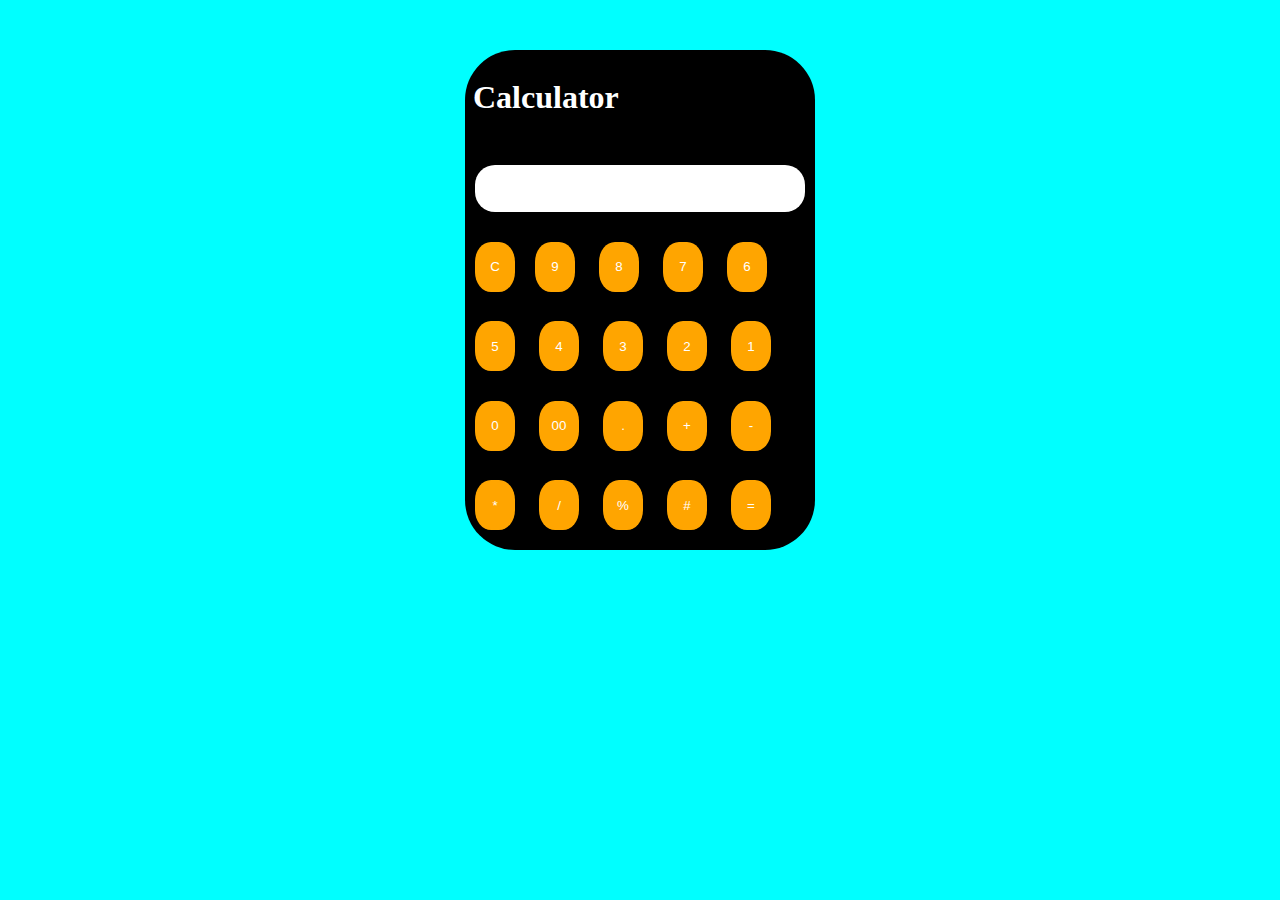
<file: index.html>
<!DOCTYPE html>
<html lang="en">
<head>
    <meta charset="UTF-8">
    <title>Calculator</title>
    <link rel="stylesheet" href="styles.css">
    

</head>

<body>
<div class ="calsi">

    <h1>Calculator</h1>
    <input type="text" id="display">
    <button onclick="Clear()" id = "btn">C</button>
    <div id="btn1">
    <button onclick="display(9)" id = "btn">9</button>
    <button onclick="display(8)" id = "btn">8</button>
    <button onclick="display(7)" id = "btn">7</button>
    <button onclick="display(6)" id = "btn">6</button>
        </div>
    <div>
    <button onclick="display(5)" id = "btn">5</button>
    <button onclick="display(4)"  id = "btn">4</button>
    <button onclick="display(3)" id = "btn">3</button>
    <button onclick="display(2)"  id = "btn">2</button>
    <button onclick="display(1)" id = "btn">1</button>
        </div>
    <div>
    <button onclick="display(0)" id = "btn">0</button>
    <button onclick="display(00)" id = "btn">00</button>
    <button onclick="display('.')"  id = "btn">.</button>
    <button onclick="display('+')" id = "btn">+</button>
    <button onclick="display('-')" id = "btn">-</button>
        </div>
    <div>
    <button onclick="display('*')" id = "btn">*</button>
    <button onclick="display('/')" id = "btn">/</button>
    <button onclick="display('%')" id = "btn">%</button>
        <button onclick="display('#')"  id="btn">#</button>
        <button onclick="Ans()"  id="btn">=</button>
        </div>






</div>
<script src="script.js"></script>
</body>
</html>
</file>
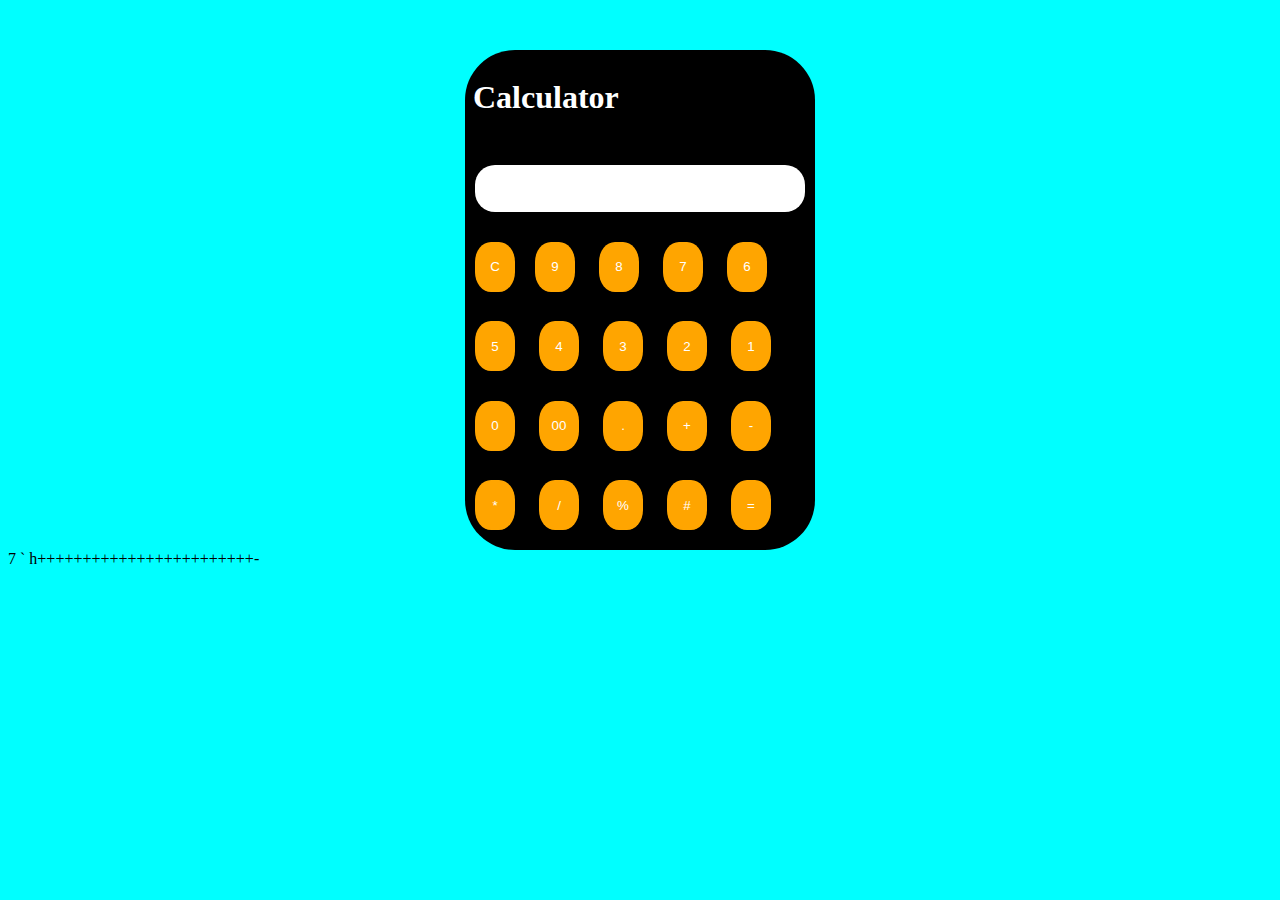
<file: index1.html>
<!DOCTYPE html>
<html lang="en">
<head>
    <meta charset="UTF-8">
    <title>Calculator</title>

</head>
<style>
    .calsi{

    width:350px;
    height: 500px;
    background-color:black;
    border-radius : 50px;
    display:flex;
    flex-wrap:wrap;
    margin-left:auto;
    margin-right:auto;
    margin-top:50px;





    }
    h1{

    color:white;
    padding:8px;
    

    }
    #display{

    width:45px;
    height:45px;
    width:100%;

    border-radius:20px;
    border:0;
    margin:10px;







    }

    #btn
    {

    width:40px;
    height:50px;
    border-radius:40%;
    border:0;
    margin:10px;
    
    background-color:orange;
    color:white;


    }
    body{

    background-color:aqua;


    }




</style>
<body>
<div class ="calsi">

    <h1>Calculator</h1>
    <input type="text" id="display">
    <button onclick="Clear()" id = "btn">C</button>
    <div id="btn1">
    <button onclick="display(9)" id = "btn">9</button>
    <button onclick="display(8)" id = "btn">8</button>
    <button onclick="display(7)" id = "btn">7</button>
    <button onclick="display(6)" id = "btn">6</button>
        </div>
    <div>
    <button onclick="display(5)" id = "btn">5</button>
    <button onclick="display(4)"  id = "btn">4</button>
    <button onclick="display(3)" id = "btn">3</button>
    <button onclick="display(2)"  id = "btn">2</button>
    <button onclick="display(1)" id = "btn">1</button>
        </div>
    <div>
    <button onclick="display(0)" id = "btn">0</button>
    <button onclick="display(00)" id = "btn">00</button>
    <button onclick="display('.')"  id = "btn">.</button>
    <button onclick="display('+')" id = "btn">+</button>
    <button onclick="display('-')" id = "btn">-</button>
        </div>
    <div>
    <button onclick="display('*')" id = "btn">*</button>
    <button onclick="display('/')" id = "btn">/</button>
    <button onclick="display('%')" id = "btn">%</button>
        <button onclick="display('#')"  id="btn">#</button>
        <button onclick="Ans()"  id="btn">=</button>
        </div>






</div>
<script>
    function display(val){

    document.getElementById("display").value =document.getElementById("display").value+val;

    }

    function Clear(){

    document.getElementById("display").value = " ";

    }

    function Ans(){

    var UserInput = document.getElementById("display").value;
    var result = eval(UserInput);
    document.getElementById("display").value=result;


    }






</script>

</body>
</html>7 `  h++++++++++++++++++++++++-
</file>
<file: styles.css>
.calsi{

    width:350px;
    height: 500px;
    background-color:black;
    border-radius : 50px;
    display:flex;
    flex-wrap:wrap;
    margin-left:auto;
    margin-right:auto;
    margin-top:50px;





    }
    h1{

    color:white;
    padding:8px;
    

    }
    #display{

    width:45px;
    height:45px;
    width:100%;

    border-radius:20px;
    border:0;
    margin:10px;







    }

    #btn
    {

    width:40px;
    height:50px;
    border-radius:40%;
    border:0;
    margin:10px;
    
    background-color:orange;
    color:white;


    }
    body{

    background-color:aqua;


    }
</file>
